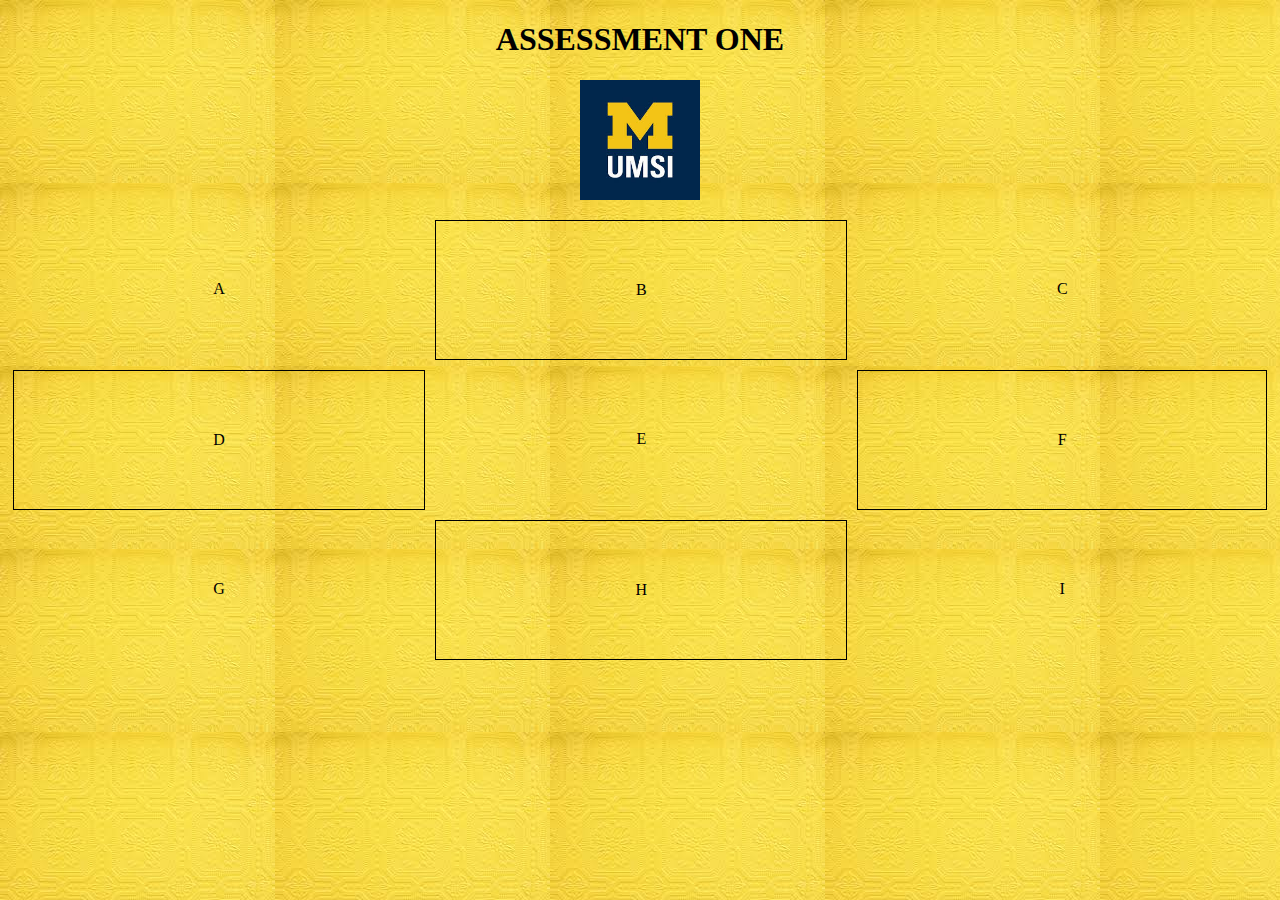
<file: index.html>
<!DOCTYPE html>
<html lang="en">
<head>
	<meta charset="UTF-8">
	<meta name="viewport" content="width=device-width, initial-scale=1.0">
	<title>Assessment 1 B</title>
	<link rel="stylesheet" href="css/assessment.css">
</head>
<body>
	<main>
		<h1>Assessment One</h1>
		<img src = "images/logo.jpg" alt="UMSI logo">
		<section id ="mystuff">
			<div>A</div>
			<div>B</div>
			<div>C</div>
			<div>D</div>
			<div>E</div>
			<div>F</div>
			<div>G</div>
			<div>H</div>
			<div>I</div>
		</section>
	</main>
</body>
</html>
</file>
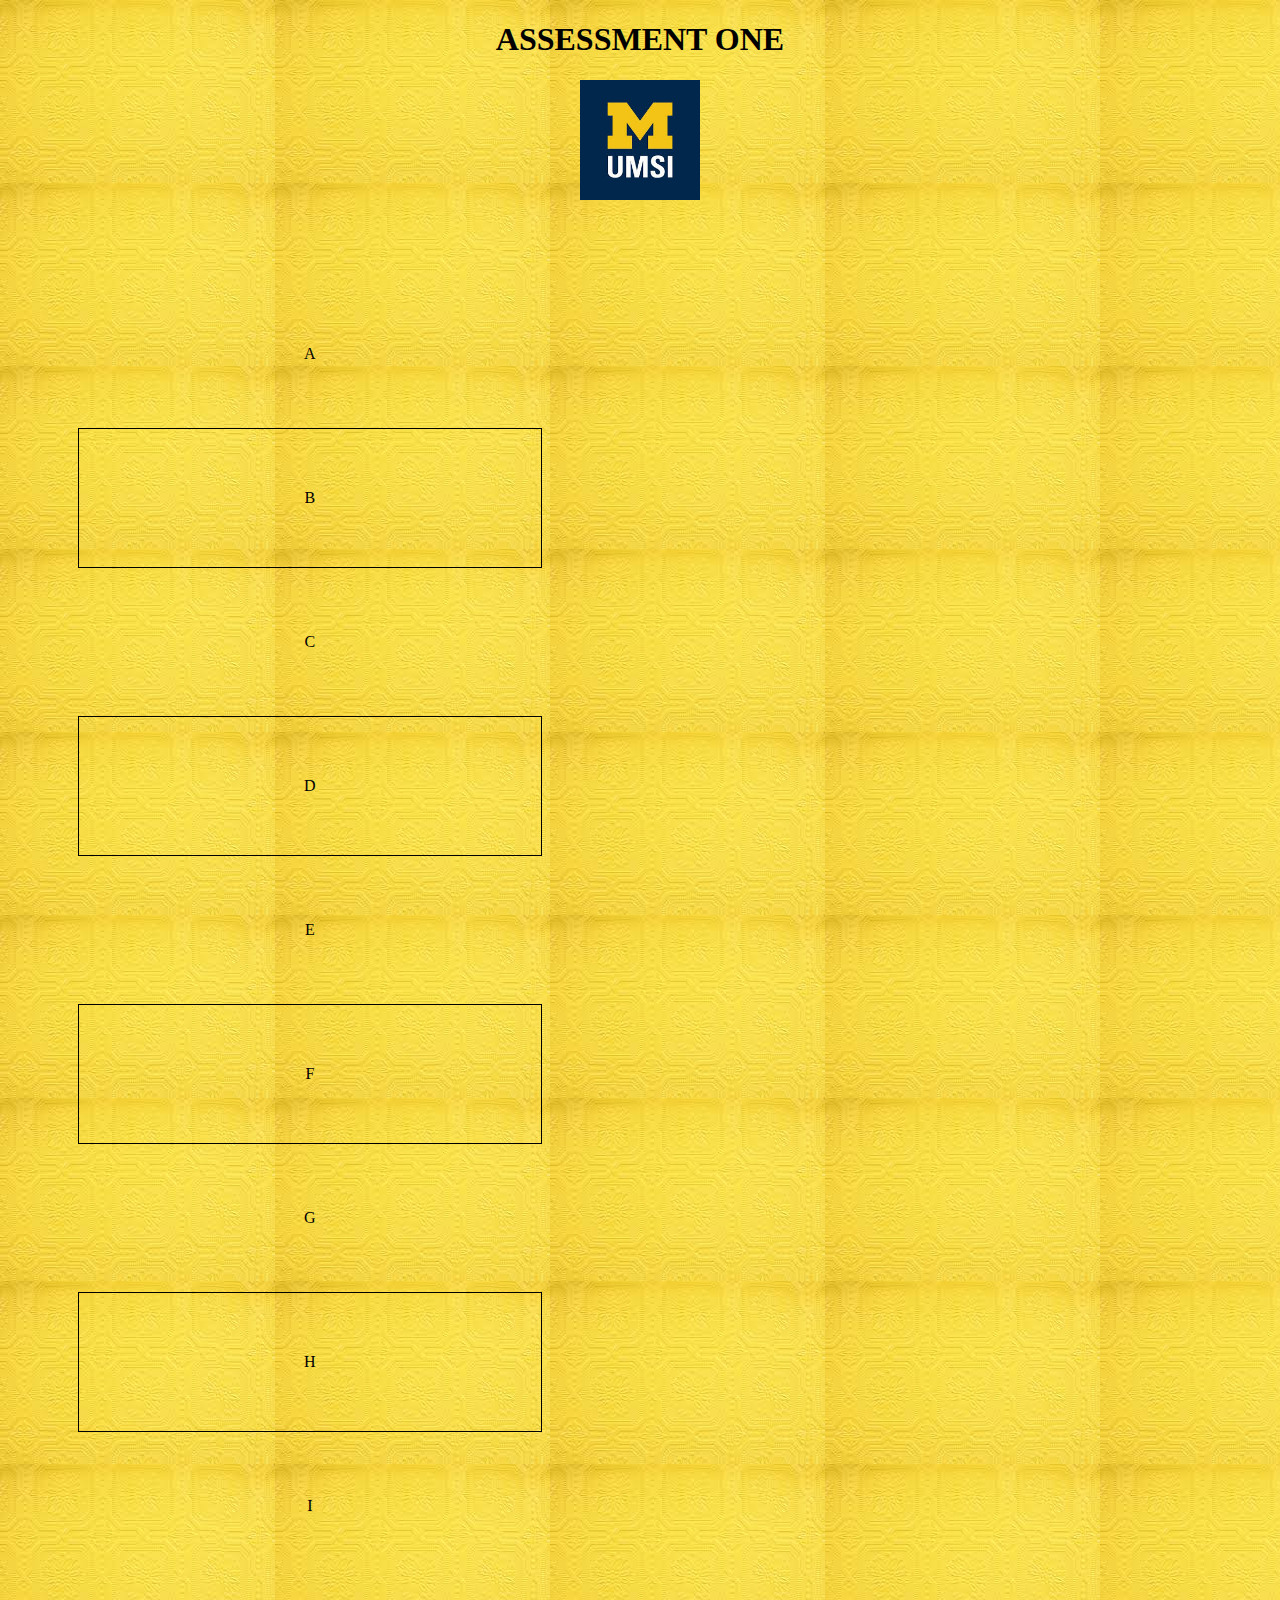
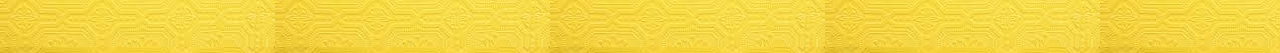
<file: assessment1.html>
<!DOCTYPE html>
<html lang="en">
<head>
	<meta charset="UTF-8">
	<meta name="viewport" content="width=device-width, initial-scale=1.0">
	<title>Assessment 1 B</title>
	<link rel="stylesheet" href="css/assessment.css">
</head>
<body>
	<main>
		<h1>ASSESSMENT ONE</h1>
		<img src = "images/logo.jpg" alt="UMSI logo">
		<section id ="mystuff">
			<div class = "grid-container">
				<div>A</div>
				<div>B</div>
				<div>C</div>
				<div>D</div>
				<div>E</div>
				<div>F</div>
				<div>G</div>
				<div>H</div>
				<div>I</div>
			</div>
		</section>
	</main>
</body>
</html>
</file>
<file: css/assessment.css>
html{
  scroll-behavior: smooth;
  background-image: url('../images/back-ground.jpeg');
}

h1{
  text-align: center;
  text-transform: uppercase;
}

img{
   width: 120px; 
   margin-bottom: 15px; 
   /*Your code here*/
   display:block;
   margin-left: auto;
   margin-right: auto;
}

div{
   padding: 50px; 
   margin:5px; 
   /* YOUR CODE HERE */
   text-align: center;
}

#mystuff {
  display: grid;
  grid-template-columns: auto auto;
  margin-left:auto; 
  margin-right:auto;
  grid-gap: auto auto;
}

@media all and (min-width: 800px){
	div{
		padding: 60px;
	}

  #mystuff {
    display: grid;
    grid-template-columns: auto auto auto;
    margin-left:auto; 
    margin-right:auto;
  }

  div:nth-child(even) {
  	border: 1px solid #000000;
  }
</file>
